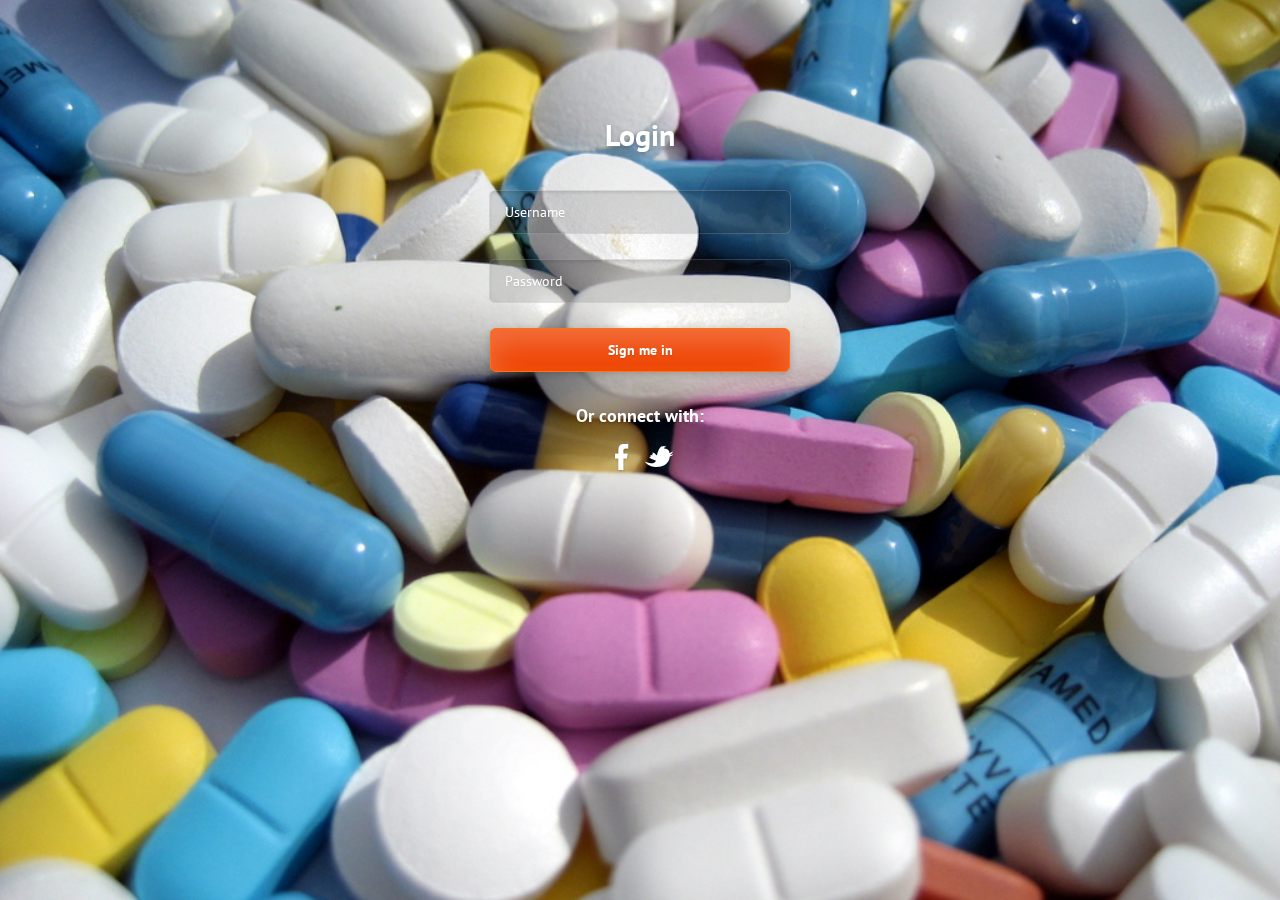
<file: indexLogin.html>
<!DOCTYPE html>
<html lang="en" class="no-js">

    <head>

        <meta charset="utf-8">
        <title>Fullscreen Login</title>
        <meta name="viewport" content="width=device-width, initial-scale=1.0">
        <meta name="description" content="">
        <meta name="author" content="">

        <!-- CSS -->
        <link rel='stylesheet' href='http://fonts.googleapis.com/css?family=PT+Sans:400,700'>
        <link rel="stylesheet" href="assets/css/reset.css">
        <link rel="stylesheet" href="assets/css/supersized.css">
        <link rel="stylesheet" href="assets/css/style.css">

        <!-- HTML5 shim, for IE6-8 support of HTML5 elements -->
        <!--[if lt IE 9]>
            <script src="http://html5shim.googlecode.com/svn/trunk/html5.js"></script>
        <![endif]-->

    </head>

    <body>

        <div class="page-container">
            <h1>Login</h1>
            <form  method="post">
                <input type="text" name="username" class="username" placeholder="Username">
                <input type="password" name="password" class="password" placeholder="Password">
                <button type="submit">Sign me in</button>
                <div class="error"><span>+</span></div>
            </form>
            <div class="connect">
                <p>Or connect with:</p>
                <p>
                    <a class="facebook" href=""></a>
                    <a class="twitter" href=""></a>
                </p>
            </div>
        </div>

        <!-- Javascript -->
        <script src="assets/js/jquery-1.8.2.min.js"></script>
        <script src="assets/js/supersized.3.2.7.min.js"></script>
        <script src="assets/js/supersized-init.js"></script>
        <script src="assets/js/scripts.js"></script>

    </body>

</html>
</file>
<file: assets/css/style.css>
/*
 *
 * Template Name: Fullscreen Login
 * Description: Login Template with Fullscreen Background Slideshow
 * Author: Anli Zaimi
 * Author URI: http://azmind.com
 *
 */


body {
    background: #f8f8f8;
    font-family: 'PT Sans', Helvetica, Arial, sans-serif;
    text-align: center;
    color: #fff;
}

.page-container {
    margin: 120px auto 0 auto;
}

h1 {
    font-size: 30px;
    font-weight: 700;
    text-shadow: 0 1px 4px rgba(0,0,0,.2);
}

form {
    position: relative;
    width: 305px;
    margin: 15px auto 0 auto;
    text-align: center;
}

input {
    width: 270px;
    height: 42px;
    margin-top: 25px;
    padding: 0 15px;
    background: #2d2d2d; /* browsers that don't support rgba */
    background: rgba(45,45,45,.15);
    -moz-border-radius: 6px;
    -webkit-border-radius: 6px;
    border-radius: 6px;
    border: 1px solid #3d3d3d; /* browsers that don't support rgba */
    border: 1px solid rgba(255,255,255,.15);
    -moz-box-shadow: 0 2px 3px 0 rgba(0,0,0,.1) inset;
    -webkit-box-shadow: 0 2px 3px 0 rgba(0,0,0,.1) inset;
    box-shadow: 0 2px 3px 0 rgba(0,0,0,.1) inset;
    font-family: 'PT Sans', Helvetica, Arial, sans-serif;
    font-size: 14px;
    color: #fff;
    text-shadow: 0 1px 2px rgba(0,0,0,.1);
    -o-transition: all .2s;
    -moz-transition: all .2s;
    -webkit-transition: all .2s;
    -ms-transition: all .2s;
}

input:-moz-placeholder { color: #fff; }
input:-ms-input-placeholder { color: #fff; }
input::-webkit-input-placeholder { color: #fff; }

input:focus {
    outline: none;
    -moz-box-shadow:
        0 2px 3px 0 rgba(0,0,0,.1) inset,
        0 2px 7px 0 rgba(0,0,0,.2);
    -webkit-box-shadow:
        0 2px 3px 0 rgba(0,0,0,.1) inset,
        0 2px 7px 0 rgba(0,0,0,.2);
    box-shadow:
        0 2px 3px 0 rgba(0,0,0,.1) inset,
        0 2px 7px 0 rgba(0,0,0,.2);
}

button {
    cursor: pointer;
    width: 300px;
    height: 44px;
    margin-top: 25px;
    padding: 0;
    background: #ef4300;
    -moz-border-radius: 6px;
    -webkit-border-radius: 6px;
    border-radius: 6px;
    border: 1px solid #ff730e;
    -moz-box-shadow:
        0 15px 30px 0 rgba(255,255,255,.25) inset,
        0 2px 7px 0 rgba(0,0,0,.2);
    -webkit-box-shadow:
        0 15px 30px 0 rgba(255,255,255,.25) inset,
        0 2px 7px 0 rgba(0,0,0,.2);
    box-shadow:
        0 15px 30px 0 rgba(255,255,255,.25) inset,
        0 2px 7px 0 rgba(0,0,0,.2);
    font-family: 'PT Sans', Helvetica, Arial, sans-serif;
    font-size: 14px;
    font-weight: 700;
    color: #fff;
    text-shadow: 0 1px 2px rgba(0,0,0,.1);
    -o-transition: all .2s;
    -moz-transition: all .2s;
    -webkit-transition: all .2s;
    -ms-transition: all .2s;
}

button:hover {
    -moz-box-shadow:
        0 15px 30px 0 rgba(255,255,255,.15) inset,
        0 2px 7px 0 rgba(0,0,0,.2);
    -webkit-box-shadow:
        0 15px 30px 0 rgba(255,255,255,.15) inset,
        0 2px 7px 0 rgba(0,0,0,.2);
    box-shadow:
        0 15px 30px 0 rgba(255,255,255,.15) inset,
        0 2px 7px 0 rgba(0,0,0,.2);
}

button:active {
    -moz-box-shadow:
        0 15px 30px 0 rgba(255,255,255,.15) inset,
        0 2px 7px 0 rgba(0,0,0,.2);
    -webkit-box-shadow:
        0 15px 30px 0 rgba(255,255,255,.15) inset,
        0 2px 7px 0 rgba(0,0,0,.2);
    box-shadow:        
        0 5px 8px 0 rgba(0,0,0,.1) inset,
        0 1px 4px 0 rgba(0,0,0,.1);

    border: 0px solid #ef4300;
}

.error {
    display: none;
    position: absolute;
    top: 27px;
    right: -55px;
    width: 40px;
    height: 40px;
    background: #2d2d2d; /* browsers that don't support rgba */
    background: rgba(45,45,45,.25);
    -moz-border-radius: 8px;
    -webkit-border-radius: 8px;
    border-radius: 8px;
}

.error span {
    display: inline-block;
    margin-left: 2px;
    font-size: 40px;
    font-weight: 700;
    line-height: 40px;
    text-shadow: 0 1px 2px rgba(0,0,0,.1);
    -o-transform: rotate(45deg);
    -moz-transform: rotate(45deg);
    -webkit-transform: rotate(45deg);
    -ms-transform: rotate(45deg);

}

.connect {
    width: 305px;
    margin: 35px auto 0 auto;
    font-size: 18px;
    font-weight: 700;
    text-shadow: 0 1px 3px rgba(0,0,0,.2);
}

.connect a {
    display: inline-block;
    width: 32px;
    height: 35px;
    margin-top: 15px;
    -o-transition: all .2s;
    -moz-transition: all .2s;
    -webkit-transition: all .2s;
    -ms-transition: all .2s;
}

.connect a.facebook { background: url(../img/facebook.png) center center no-repeat; }
.connect a.twitter { background: url(../img/twitter.png) center center no-repeat; }

.connect a:hover { background-position: center bottom; }
</file>
<file: assets/css/supersized.css>
/*

	Supersized - Fullscreen Slideshow jQuery Plugin
	Version : 3.2.7
	Site	: www.buildinternet.com/project/supersized
	
	Author	: Sam Dunn
	Company : One Mighty Roar (www.onemightyroar.com)
	License : MIT License / GPL License
	
*/

* { margin:0; padding:0; }
body { background:#111; height:100%; }
	img { border:none; }
	
	#supersized-loader { position:absolute; top:50%; left:50%; z-index:0; width:60px; height:60px; margin:-30px 0 0 -30px; text-indent:-999em; background:url(../img/progress.gif) no-repeat center center;}
	
	#supersized {  display:block; position:fixed; left:0; top:0; overflow:hidden; z-index:-999; height:100%; width:100%; }
		#supersized img { width:auto; height:auto; position:relative; display:none; outline:none; border:none; }
			#supersized.speed img { -ms-interpolation-mode:nearest-neighbor; image-rendering: -moz-crisp-edges; }	/*Speed*/
			#supersized.quality img { -ms-interpolation-mode:bicubic; image-rendering: optimizeQuality; }			/*Quality*/
		
		#supersized li { display:block; list-style:none; z-index:-30; position:fixed; overflow:hidden; top:0; left:0; width:100%; height:100%; background:#111; }
		#supersized a { width:100%; height:100%; display:block; }
			#supersized li.prevslide { z-index:-20; }
			#supersized li.activeslide { z-index:-10; }
			#supersized li.image-loading { background:#111 url(../img/progress.gif) no-repeat center center; width:100%; height:100%; }
				#supersized li.image-loading img{ visibility:hidden; }
			#supersized li.prevslide img, #supersized li.activeslide img{ display:inline; }


#supersized img { max-width: none !important }
</file>
